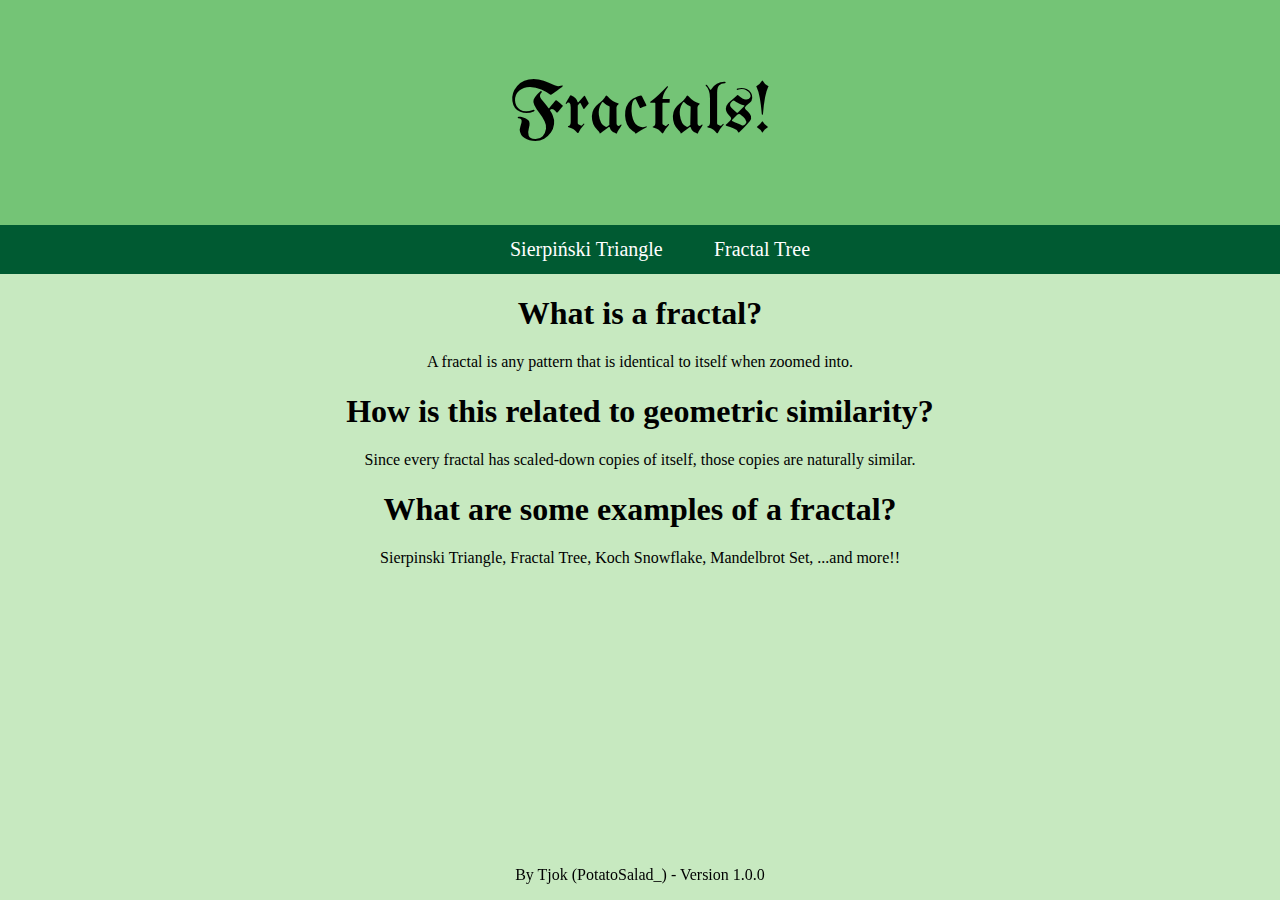
<file: index.html>
<!DOCTYPE html>
<html lang="en">
    <head>
        <meta charset="UTF-8">
        <meta name="viewport" content="width=device-width, initial-scale=1.0">
        <title>Fractals!</title>
        <link rel="stylesheet" type="text/css" href="style.css">
        <link rel="preconnect" href="https://fonts.googleapis.com">
        <link rel="preconnect" href="https://fonts.gstatic.com" crossorigin>
        <link href="https://fonts.googleapis.com/css2?family=UnifrakturMaguntia&display=swap" rel="stylesheet">
    </head>
    <body>
        <header>
            <h1>Fractals!</h1>
        </header>
        <nav>
            <ul>
                <li><a href="sierpinski">Sierpiński Triangle</a></li>
                <li><a href="tree">Fractal Tree</a></li>
            </ul>
        </nav>
        <h1>What is a fractal?</h1>
        <p>A fractal is any pattern that is identical to itself when zoomed into.</p>
        <h1>How is this related to geometric similarity?</h1>
        <p>Since every fractal has scaled-down copies of itself, those copies are naturally similar.</p>
        <h1>What are some examples of a fractal?</h1>
        <p>Sierpinski Triangle, Fractal Tree, Koch Snowflake, Mandelbrot Set, ...and more!!</p>
        <div class="footer">
            <p>By Tjok (PotatoSalad_) - Version 1.0.0</p>
        </div>
    </body>
</html>
</file>
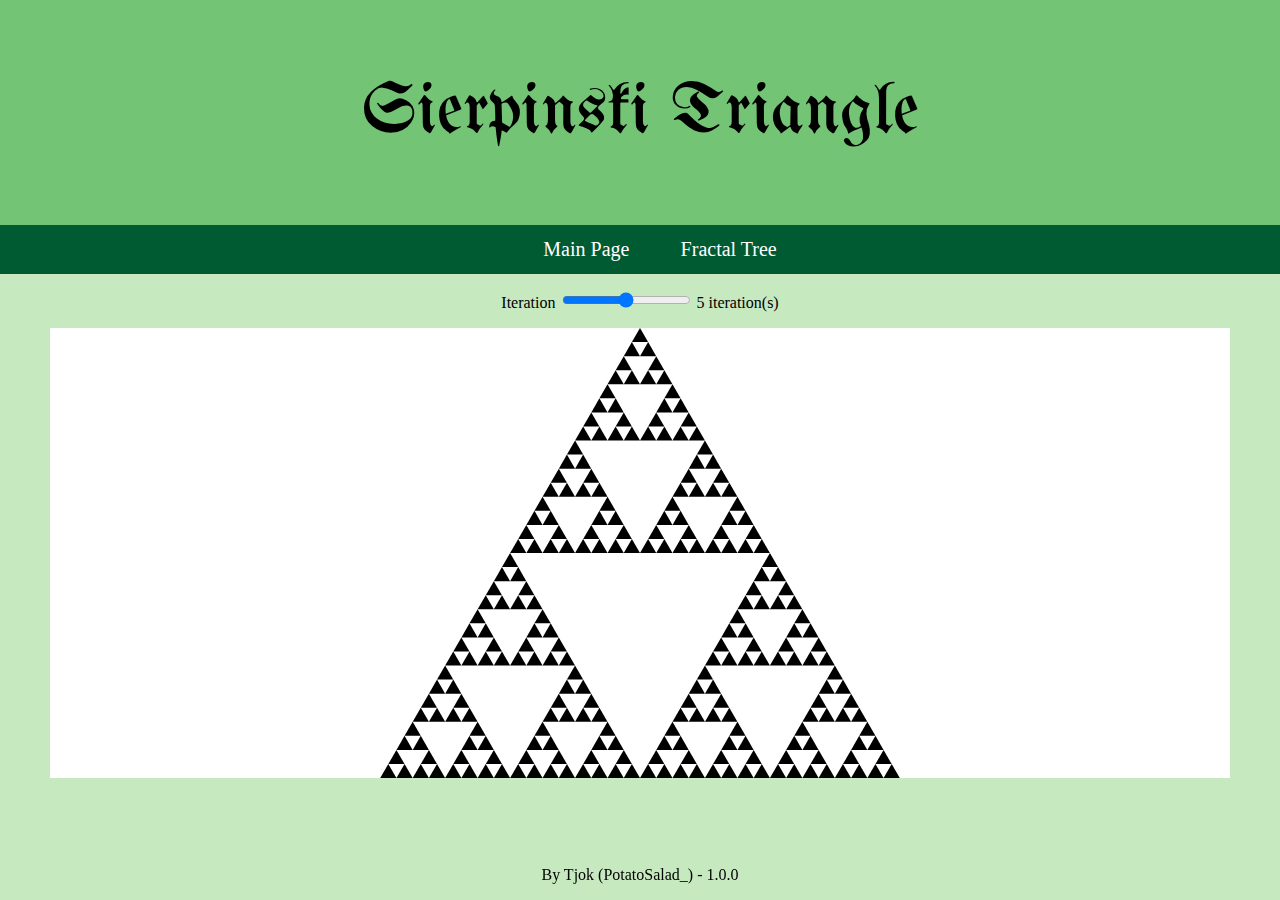
<file: sierpinski/index.html>
<!DOCTYPE html>
<html>
    <head>
        <meta charset="UTF-8">
        <meta name="viewport" content="width=device-width, initial-scale=1.0">
        <title>Sierpinski Triangle</title>
        <link rel="stylesheet" type="text/css" href="sierpinski.css">
        <script src="libraries/p5.min.js"></script>
        <script src="libraries/p5.sound.min.js"></script>
        <link rel="preconnect" href="https://fonts.googleapis.com">
        <link rel="preconnect" href="https://fonts.gstatic.com" crossorigin>
        <link href="https://fonts.googleapis.com/css2?family=UnifrakturMaguntia&display=swap" rel="stylesheet">
    </head>
    <body>
        <header>
            <h1>Sierpinski Triangle</h1>
        </header>
        <nav>
            <ul>
                <li><a href="../">Main Page</a></li>
                <li><a href="../tree">Fractal Tree</a></li>
            </ul>
        </nav>
        <p>Iteration <input type="range" min="0" max="10" value="5" id="iteration"> <span id="txt"></span> iteration(s)</p>
        <!-- <p>Shape: Flat <input type="range" min="1" max="10" value="3" id="triangleshape"> Tall</p> -->
        <script src="sierpinski.js"></script>
        <div class="footer">
            <p>By Tjok (PotatoSalad_) - 1.0.0</p>
        </div>
    </body>
</html>
</file>
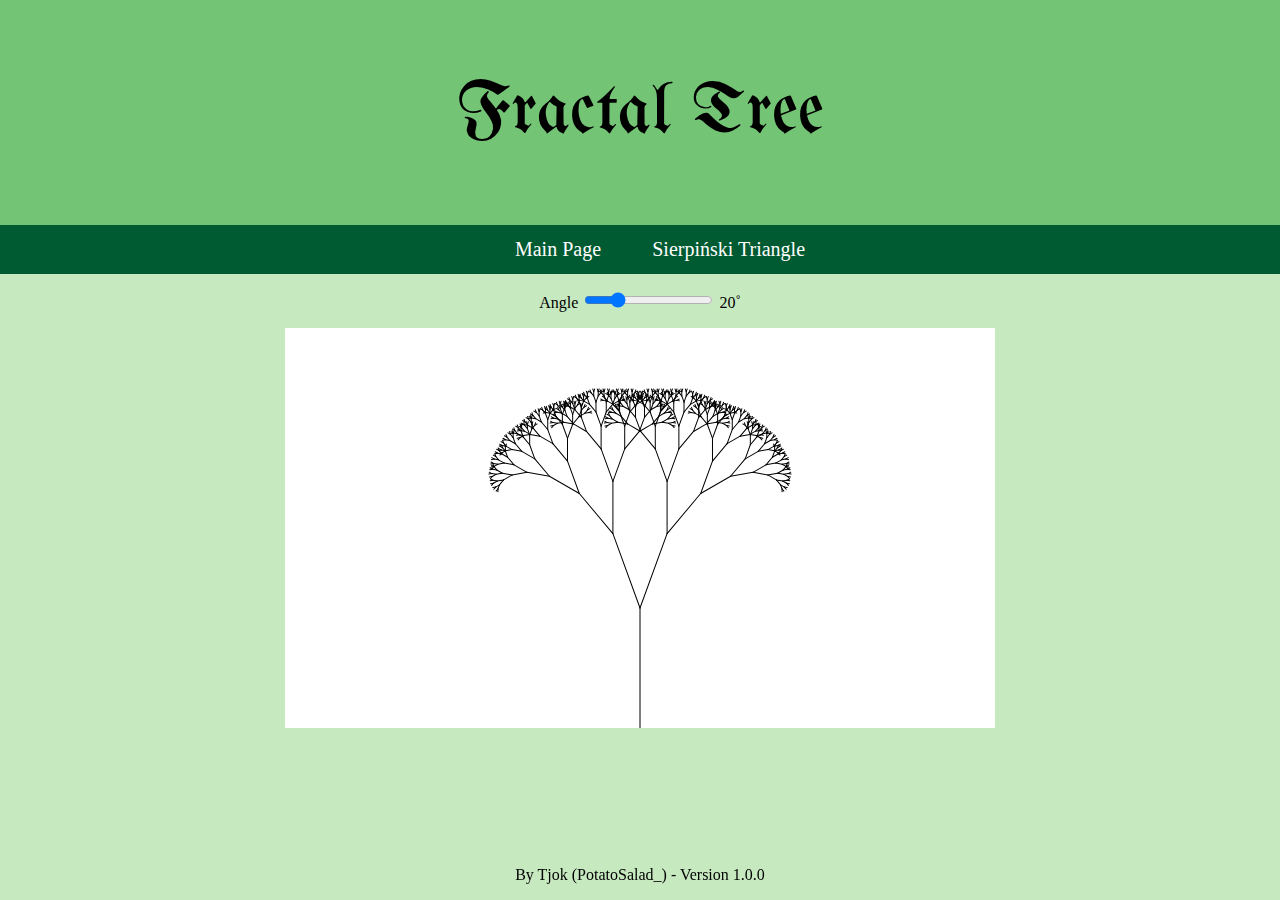
<file: tree/index.html>
<!DOCTYPE html>
<html>
    <head>
        <meta charset="UTF-8">
        <meta name="viewport" content="width=device-width, initial-scale=1.0">
        <title>Fractal Tree</title>
        <link rel="stylesheet" type="text/css" href="tree.css">
        <script src="libraries/p5.min.js"></script>
        <script src="libraries/p5.sound.min.js"></script>
        <link rel="preconnect" href="https://fonts.googleapis.com">
        <link rel="preconnect" href="https://fonts.gstatic.com" crossorigin>
        <link href="https://fonts.googleapis.com/css2?family=UnifrakturMaguntia&display=swap" rel="stylesheet">
    </head>
    <body>
        <header>
            <h1>Fractal Tree</h1>
        </header>
        <nav>
            <ul>
                <li><a href="../">Main Page</a></li>
                <li><a href="../sierpinski">Sierpiński Triangle</a></li>
            </ul>
        </nav>
        <p>Angle <input type="range" min="0" max="90" value="20" id="angle"> <span id="txt"></span>˚</p>
        <script src="tree.js"></script>
        <div class="footer">
            <p>By Tjok (PotatoSalad_) - Version 1.0.0</p>
        </div>
    </body>
</html>
</file>
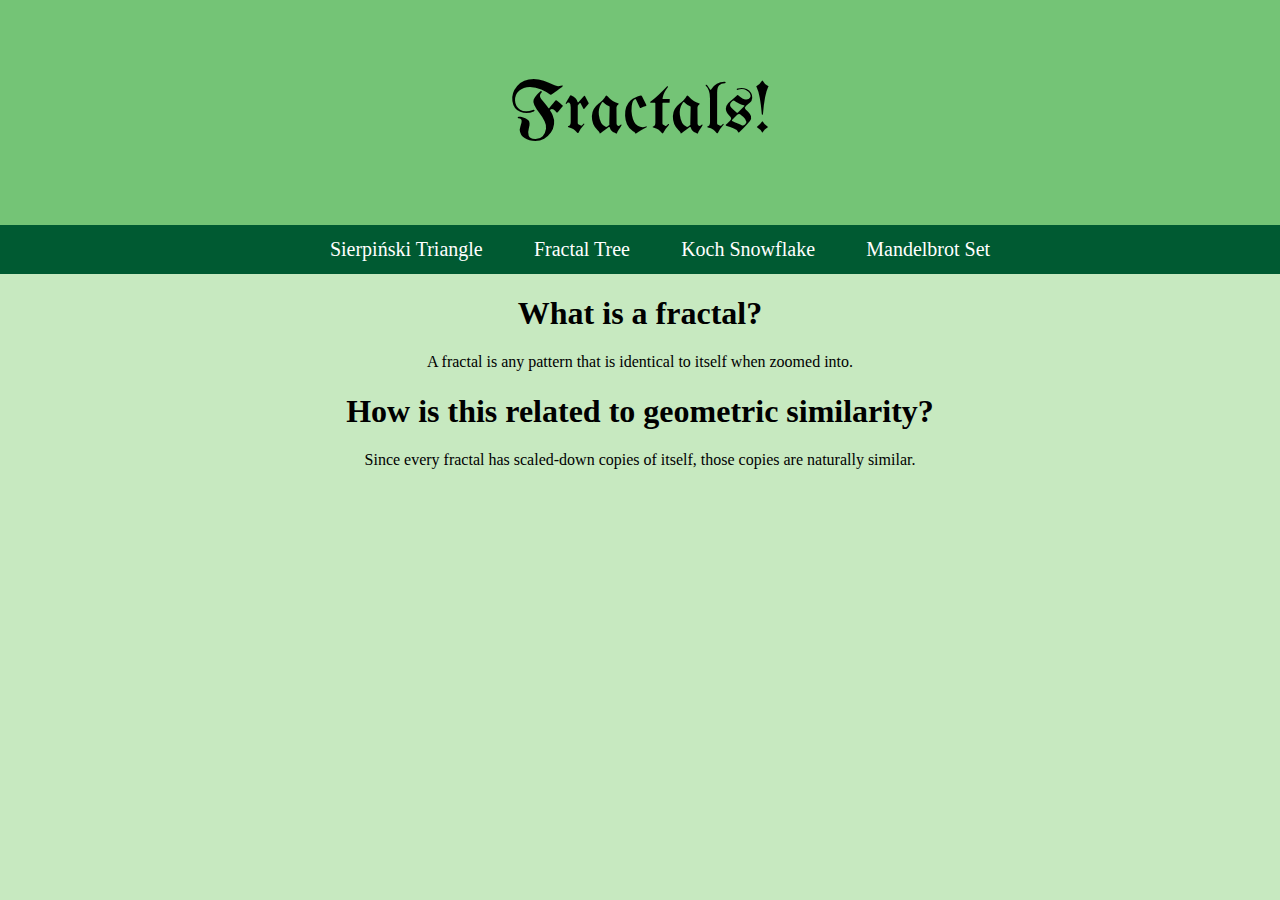
<file: index-real.html>
<!DOCTYPE html>
<html lang="en">
    <head>
        <meta charset="UTF-8">
        <meta name="viewport" content="width=device-width, initial-scale=1.0">
        <title>Fractals!</title>
        <link rel="stylesheet" type="text/css" href="style.css">
        <link rel="preconnect" href="https://fonts.googleapis.com">
        <link rel="preconnect" href="https://fonts.gstatic.com" crossorigin>
        <link href="https://fonts.googleapis.com/css2?family=UnifrakturMaguntia&display=swap" rel="stylesheet">
    </head>
    <body>
        <header>
            <h1>Fractals!</h1>
        </header>
        <nav>
            <ul>
                <li><a href="sierpinski/sierpinski.html">Sierpiński Triangle</a></li>
                <li><a href="tree/tree.html">Fractal Tree</a></li>
                <li><a href="snowflake/snowflake.html">Koch Snowflake</a></li>
                <li><a href="mandelbrot/mandelbrot.html">Mandelbrot Set</a></li>
            </ul>
        </nav>
        <h1>What is a fractal?</h1>
        <p>A fractal is any pattern that is identical to itself when zoomed into.</p>
        <h1>How is this related to geometric similarity?</h1>
        <p>Since every fractal has scaled-down copies of itself, those copies are naturally similar.</p>
    </body>
</html>
</file>
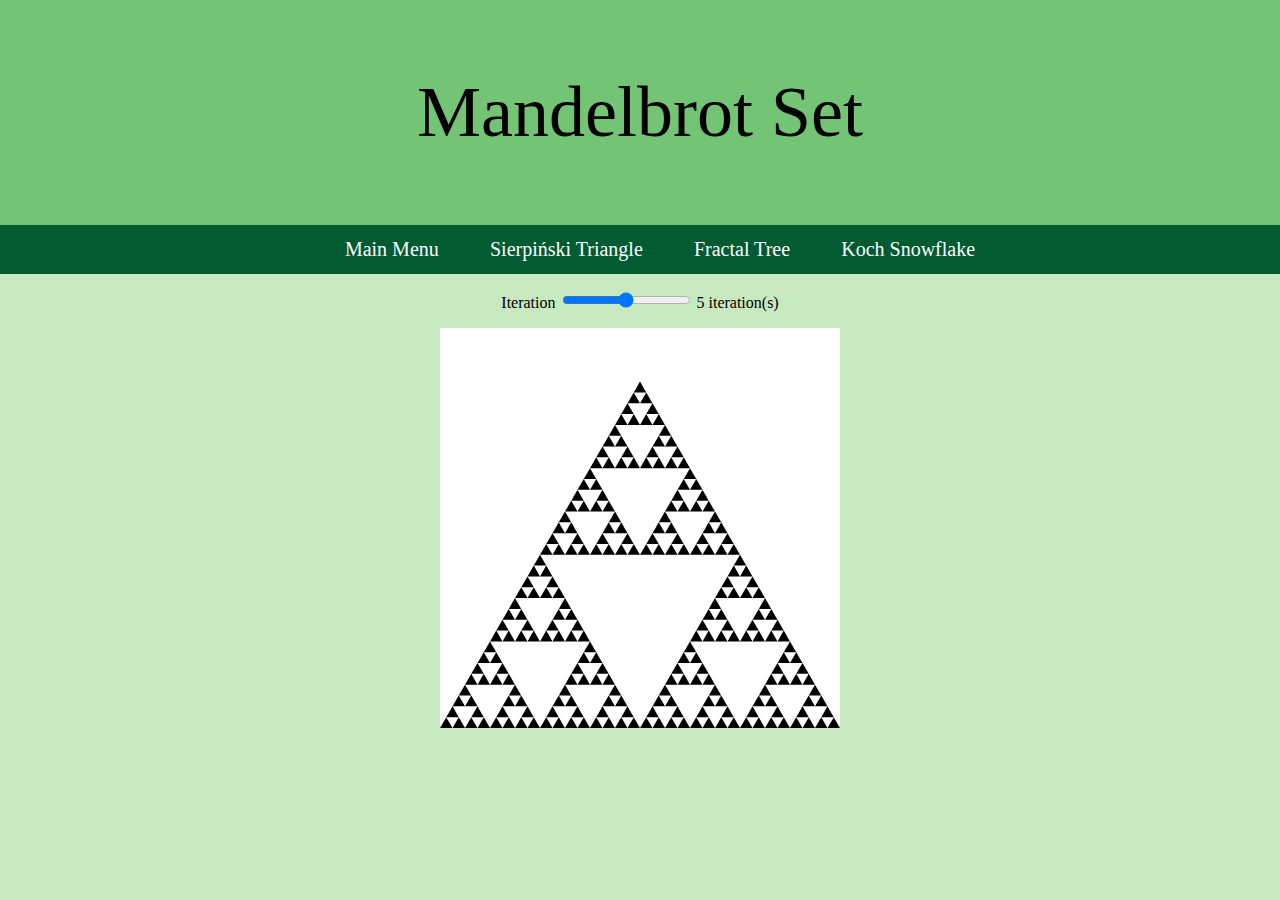
<file: mandelbrot/mandelbrot.html>
<!DOCTYPE html>
<html>
    <head>
        <meta charset="UTF-8">
        <meta name="viewport" content="width=device-width, initial-scale=1.0">
        <title>Mandelbrot Set</title>
        <link rel="stylesheet" type="text/css" href="mandelbrot.css">
        <script src="libraries/p5.min.js"></script>
        <script src="libraries/p5.sound.min.js"></script>
    </head>
    <body>
        <header>
            <h1>Mandelbrot Set</h1>
        </header>
        <nav>
            <ul>
                <li><a href="../index.html">Main Menu</a></li>
                <li><a href="../sierpinski/sierpinski.html">Sierpiński Triangle</a></li>
                <li><a href="../tree/tree.html">Fractal Tree</a></li>
                <li><a href="../snowflake/snowflake.html">Koch Snowflake</a></li>
            </ul>
        </nav>
        <p>Iteration <input type="range" min="0" max="10" value="5" id="iteration"> <span id="txt"></span> iteration(s)</p>
        <!-- <p>Side Length <input type="range" min="0" max="10" value="5" id="a" step="1"> 400 px</p>
        <p>Color <input type="color" min="0" max="10" value="5" id="a"> 400 px</p>
        <p>Background Color <input type="color" min="0" max="10" value="5" id="a"> 400 px</p> -->
        <script src="mandelbrot.js"></script>
    </body>
</html>
</file>
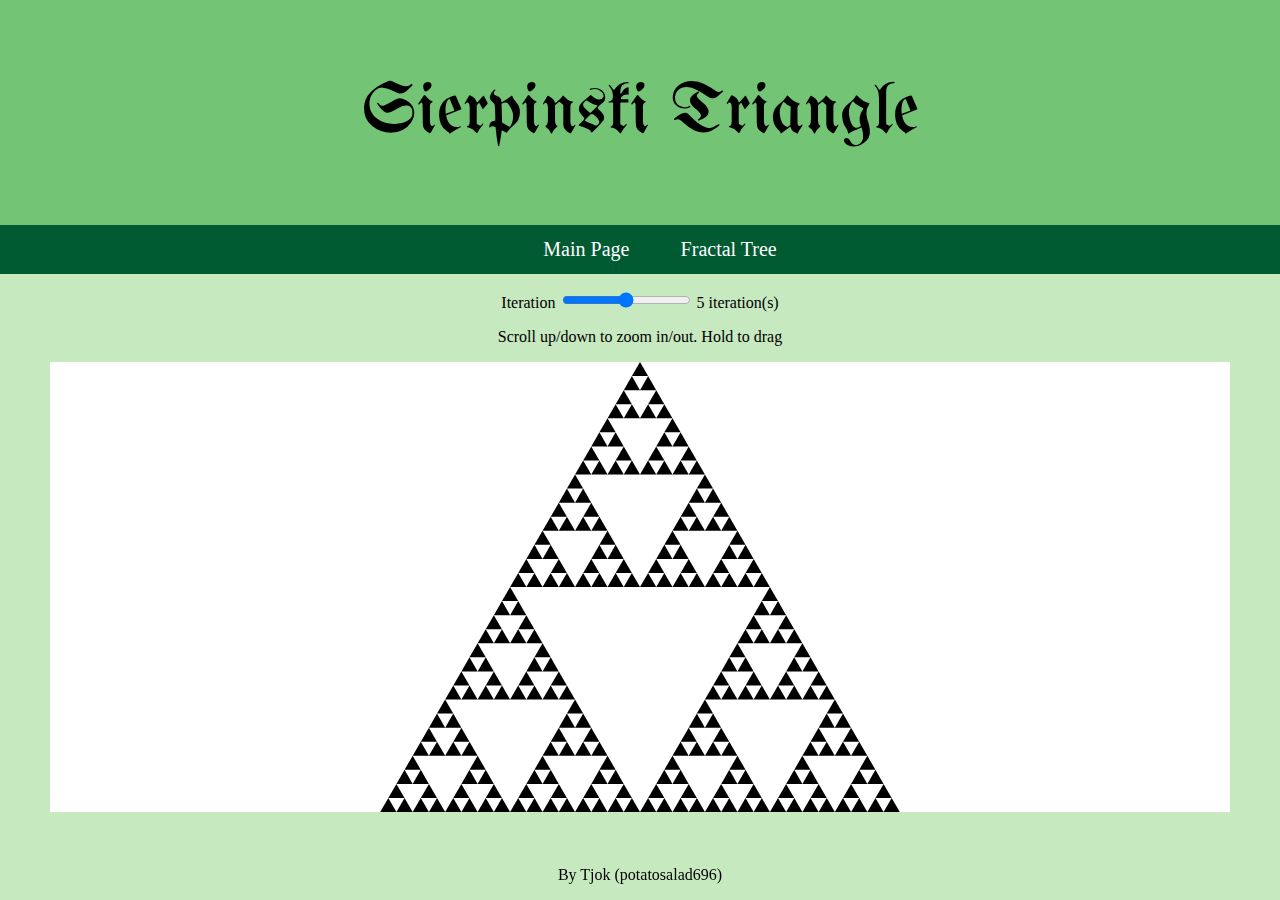
<file: sierpinski/sierpinski.html>
<!DOCTYPE html>
<html>
    <head>
        <meta charset="UTF-8">
        <meta name="viewport" content="width=device-width, initial-scale=1.0">
        <title>Sierpinski Triangle</title>
        <link rel="stylesheet" type="text/css" href="sierpinski.css">
        <script src="libraries/p5.min.js"></script>
        <script src="libraries/p5.sound.min.js"></script>
        <link rel="preconnect" href="https://fonts.googleapis.com">
        <link rel="preconnect" href="https://fonts.gstatic.com" crossorigin>
        <link href="https://fonts.googleapis.com/css2?family=UnifrakturMaguntia&display=swap" rel="stylesheet">
    </head>
    <body>
        <header>
            <h1>Sierpinski Triangle</h1>
        </header>
        <nav>
            <ul>
                <li><a href="../index.html">Main Page</a></li>
                <li><a href="../tree/tree.html">Fractal Tree</a></li>
            </ul>
        </nav>
        <p>Iteration <input type="range" min="0" max="10" value="5" id="iteration"> <span id="txt"></span> iteration(s)</p>
        <p>Scroll up/down to zoom in/out. Hold to drag</p>
        <!-- <p>Side Length <input type="range" min="0" max="10" value="5" id="a" step="1"> 400 px</p>
        <p>Color <input type="color" min="0" max="10" value="5" id="a"> 400 px</p>
        <p>Background Color <input type="color" min="0" max="10" value="5" id="a"> 400 px</p> -->
        <script src="sierpinski.js"></script>
        <div class="footer">
            <p>By Tjok (potatosalad696)</p>
        </div>
    </body>
</html>
</file>
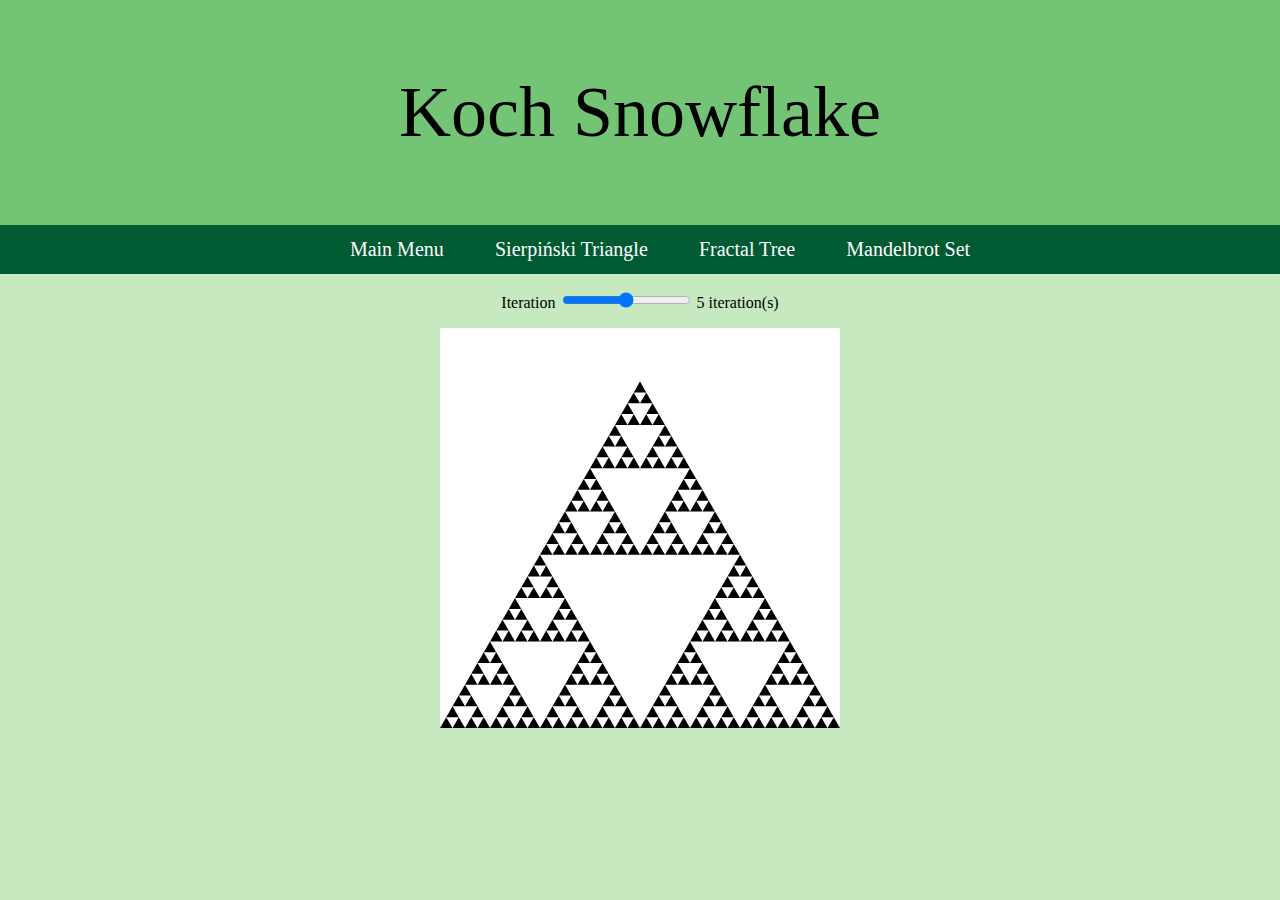
<file: snowflake/snowflake.html>
<!DOCTYPE html>
<html>
    <head>
        <meta charset="UTF-8">
        <meta name="viewport" content="width=device-width, initial-scale=1.0">
        <title>Koch Snowflake</title>
        <link rel="stylesheet" type="text/css" href="snowflake.css">
        <script src="libraries/p5.min.js"></script>
        <script src="libraries/p5.sound.min.js"></script>
    </head>
    <body>
        <header>
            <h1>Koch Snowflake</h1>
        </header>
        <nav>
            <ul>
                <li><a href="../index.html">Main Menu</a></li>
                <li><a href="../sierpinski/sierpinski.html">Sierpiński Triangle</a></li>
                <li><a href="../tree/tree.html">Fractal Tree</a></li>
                <li><a href="../mandelbrot/mandelbrot.html">Mandelbrot Set</a></li>
            </ul>
        </nav>
        <p>Iteration <input type="range" min="0" max="10" value="5" id="iteration"> <span id="txt"></span> iteration(s)</p>
        <!-- <p>Side Length <input type="range" min="0" max="10" value="5" id="a" step="1"> 400 px</p>
        <p>Color <input type="color" min="0" max="10" value="5" id="a"> 400 px</p>
        <p>Background Color <input type="color" min="0" max="10" value="5" id="a"> 400 px</p> -->
        <script src="snowflake.js"></script>
    </body>
</html>
</file>
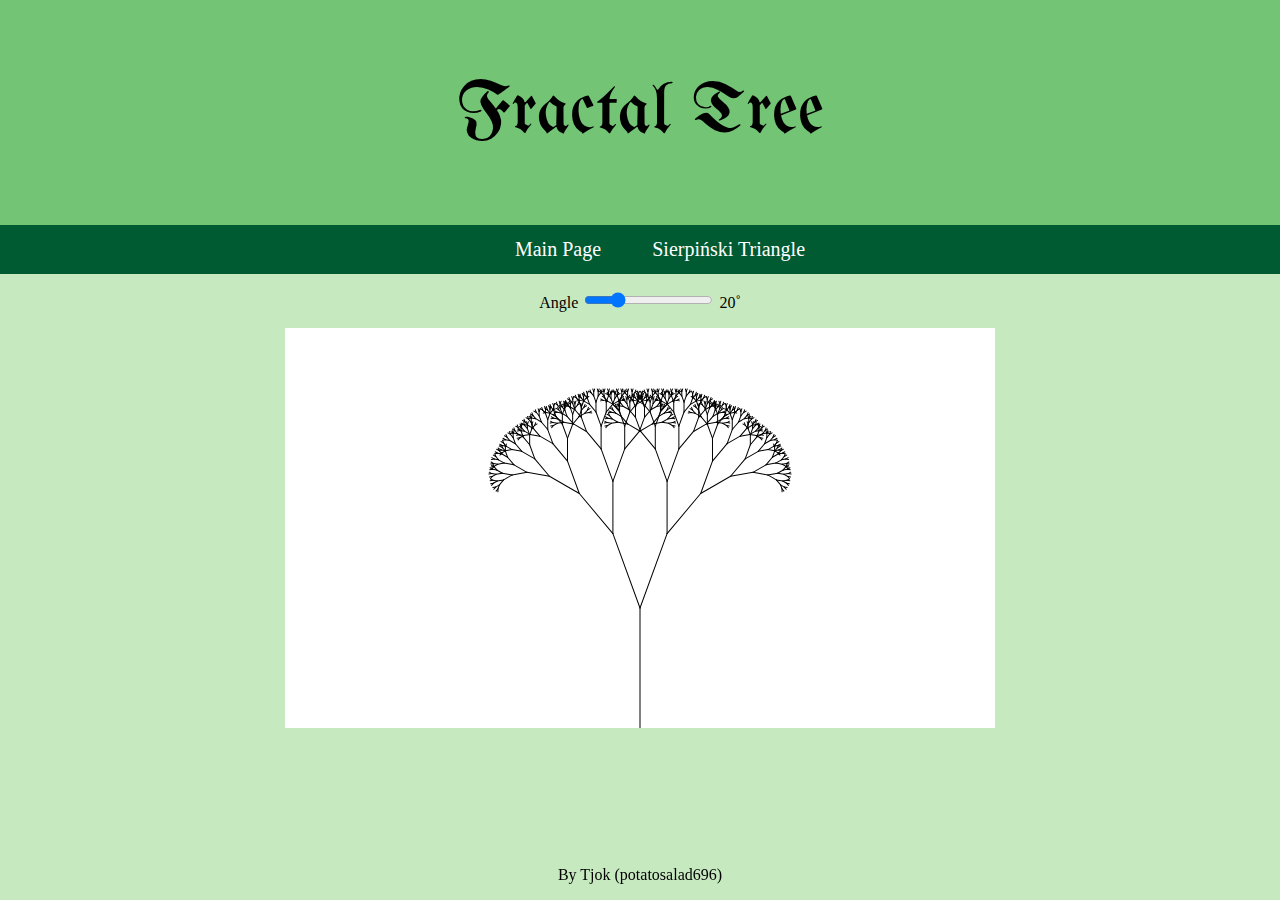
<file: tree/tree.html>
<!DOCTYPE html>
<html>
    <head>
        <meta charset="UTF-8">
        <meta name="viewport" content="width=device-width, initial-scale=1.0">
        <title>Fractal Tree</title>
        <link rel="stylesheet" type="text/css" href="tree.css">
        <script src="libraries/p5.min.js"></script>
        <script src="libraries/p5.sound.min.js"></script>
        <link rel="preconnect" href="https://fonts.googleapis.com">
        <link rel="preconnect" href="https://fonts.gstatic.com" crossorigin>
        <link href="https://fonts.googleapis.com/css2?family=UnifrakturMaguntia&display=swap" rel="stylesheet">
    </head>
    <body>
        <header>
            <h1>Fractal Tree</h1>
        </header>
        <nav>
            <ul>
                <li><a href="../index.html">Main Page</a></li>
                <li><a href="../sierpinski/sierpinski.html">Sierpiński Triangle</a></li>
            </ul>
        </nav>
        <p>Angle <input type="range" min="0" max="90" value="20" id="angle"> <span id="txt"></span>˚</p>
        <!-- <p>Side Length <input type="range" min="0" max="10" value="5" id="a" step="1"> 400 px</p>
        <p>Color <input type="color" min="0" max="10" value="5" id="a"> 400 px</p>
        <p>Background Color <input type="color" min="0" max="10" value="5" id="a"> 400 px</p> -->
        <script src="tree.js"></script>
        <div class="footer">
            <p>By Tjok (potatosalad696)</p>
        </div>
    </body>
</html>
</file>
<file: style.css>
body {
    padding: 0;
    margin: 0;
    box-sizing: border-box;
    background-color: #c7e9c0;
    font-family: "Cambria Math";
    text-align: center;
}

header {
    display: flex;
    text-align: center;
    height: 25vh;
    background-color: #74c476;
    justify-content: center;
    align-items: center;
}

header h1 {
    font-size: 8vh;
    font-family: "UnifrakturMaguntia", cursive;
    font-weight: 400;
    font-style: normal;
}

nav {
    display: flex;
    justify-content: space-around;
    align-items: center;
    background-color: #005a32;
}

nav ul {
    display: flex;
    list-style: none;
    margin: 0
}

nav ul li {
    transition: 0.3s;
    padding: 1vw 2vw;
}

nav ul li a {
    text-decoration: none;
    color: white;
    font-size: 1.25rem
}

nav ul li:hover {
    background-color: #41ab5d;
    cursor: pointer;
}

.footer {
    position: fixed;
    bottom: 0;
    left: 0;
    width: 100%;
}
</file>
<file: sierpinski/sierpinski.css>
body {
    padding: 0;
    margin: 0;
    box-sizing: border-box;
    background-color: #c7e9c0;
    font-family: "Cambria Math";
    text-align: center;
}

header {
    display: flex;
    text-align: center;
    height: 25vh;
    background-color: #74c476;
    justify-content: center;
    align-items: center;
}

header h1 {
    font-size: 8vh;
    font-weight: 400;
    font-family: "UnifrakturMaguntia", cursive;
    font-style: normal;
}

nav {
    display: flex;
    justify-content: space-around;
    align-items: center;
    background-color: #005a32;
}

nav ul {
    display: flex;
    list-style: none;
    margin: 0
}

nav ul li {
    transition: 0.3s;
    padding: 1vw 2vw;
}

nav ul li a {
    text-decoration: none;
    color: white;
    font-size: 1.25rem
}

nav ul li:hover {
    background-color: #41ab5d;
    cursor: pointer;
}

.footer {
    position: fixed;
    bottom: 0;
    left: 0;
    width: 100%;
}
</file>
<file: tree/tree.css>
body {
    padding: 0;
    margin: 0;
    box-sizing: border-box;
    background-color: #c7e9c0;
    font-family: "Cambria Math";
    text-align: center;
}

header {
    display: flex;
    text-align: center;
    height: 25vh;
    background-color: #74c476;
    justify-content: center;
    align-items: center;
}

header h1 {
    font-size: 8vh;
    font-family: "UnifrakturMaguntia";
    font-weight: 400;
    font-style: normal;
}

nav {
    display: flex;
    justify-content: space-around;
    align-items: center;
    background-color: #005a32;
}

nav ul {
    display: flex;
    list-style: none;
    margin: 0
}

nav ul li {
    transition: 0.3s;
    padding: 1vw 2vw;
}

nav ul li a {
    text-decoration: none;
    color: white;
    font-size: 1.25rem
}

nav ul li:hover {
    background-color: #41ab5d;
    cursor: pointer;
}

.footer {
    position: fixed;
    bottom: 0;
    left: 0;
    width: 100%;
}
</file>
<file: mandelbrot/mandelbrot.css>
body {
    padding: 0;
    margin: 0;
    box-sizing: border-box;
    background-color: #c7e9c0;
    font-family: "Cambria Math";
    text-align: center;
}

header {
    display: flex;
    text-align: center;
    height: 25vh;
    background-color: #74c476;
    justify-content: center;
    align-items: center;
}

header h1 {
    font-size: 8vh;
    font-family: "UnifrakturMaguntia", cursive;
    font-weight: 400;
    font-style: normal;
}

nav {
    display: flex;
    justify-content: space-around;
    align-items: center;
    background-color: #005a32;
}

nav ul {
    display: flex;
    list-style: none;
    margin: 0
}

nav ul li {
    transition: 0.3s;
    padding: 1vw 2vw;
}

nav ul li a {
    text-decoration: none;
    color: white;
    font-size: 1.25rem
}

nav ul li:hover {
    background-color: #41ab5d;
    cursor: pointer;
}
</file>
<file: snowflake/snowflake.css>
body {
    padding: 0;
    margin: 0;
    box-sizing: border-box;
    background-color: #c7e9c0;
    font-family: "Cambria Math";
    text-align: center;
}

header {
    display: flex;
    text-align: center;
    height: 25vh;
    background-color: #74c476;
    justify-content: center;
    align-items: center;
}

header h1 {
    font-size: 8vh;
    font-family: "UnifrakturMaguntia", cursive;
    font-weight: 400;
    font-style: normal;
}

nav {
    display: flex;
    justify-content: space-around;
    align-items: center;
    background-color: #005a32;
}

nav ul {
    display: flex;
    list-style: none;
    margin: 0
}

nav ul li {
    transition: 0.3s;
    padding: 1vw 2vw;
}

nav ul li a {
    text-decoration: none;
    color: white;
    font-size: 1.25rem
}

nav ul li:hover {
    background-color: #41ab5d;
    cursor: pointer;
}
</file>
